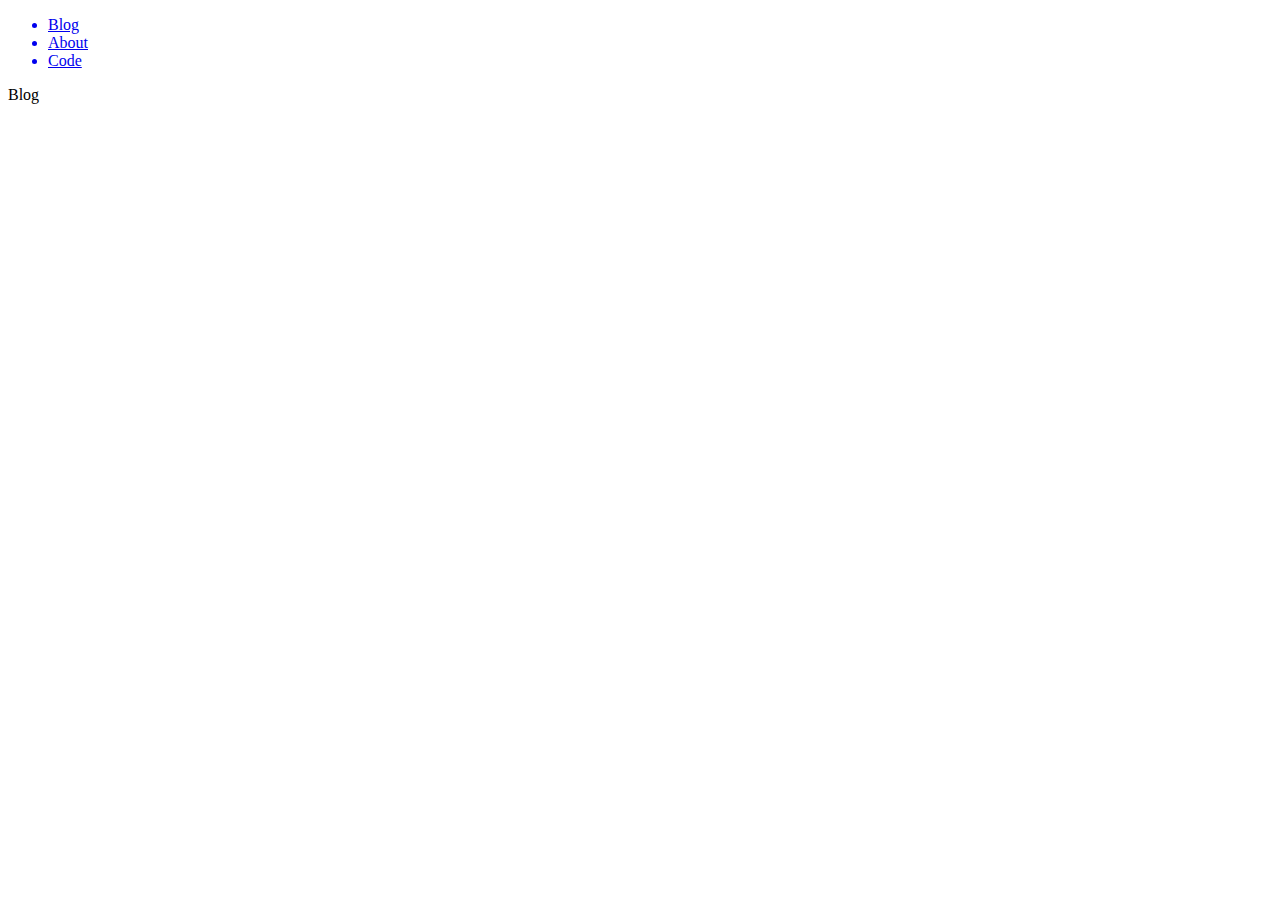
<file: site/public/index.html>
<!DOCTYPE html>
<html lang="en-us">

<head>
	<meta name="generator" content="Hugo 0.16" />
<meta charset="utf-8">
<meta http-equiv="X-UA-Compatible" content="chrome=1">
<meta name="HandheldFriendly" content="True">
<meta name="MobileOptimized" content="320">
<meta name="viewport" content="width=device-width, initial-scale=1.0">


<base href="http://w006/">
<title>


     Home 

</title>
<link rel="canonical" href="http://w006/">


<script type="text/javascript">
    var baseURL = 'http:\/\/w006\/';
    var host = baseURL.substring(0, baseURL.length - 1).replace(/\//g, '');
    if ((host === window.location.host) && (window.location.protocol !== 'https:')) {
        window.location.protocol = 'https:';
    }
</script>








<link rel="stylesheet" href="/css/reset.css?1474419036">
<link rel="stylesheet" href="/css/pygments.css?1474419036">
<link rel="stylesheet" href="/css/main.css?1474419036">






<link rel="shortcut icon"

    href="/img/favicon.ico"

>



</head>


<body lang="">

<section class="header"> 
    <div class="container">
        <div class="content">
            <a href="/"><div class="name"></div></a>
            <nav>
                <ul>
                    <a href="/blog/"><li>Blog</li></a>
                    <a href="/about/"><li>About</li></a>
                    <a href="/code/"><li>Code</li></a>
                </ul>
            </nav>
        </div>
    </div>
</section>

<section class="icons">
    <div class="container">
        <div class="content">

        
        
        

        

        

        

        
        </div>
    </div>
</section>

<section class="main">
    <div class="container">
        <div class="content">
            <div class="page-heading">Blog</div>
            <ul>
            
            </ul>
        </div>
    </div>
</section>






</body>
</html>
</file>
